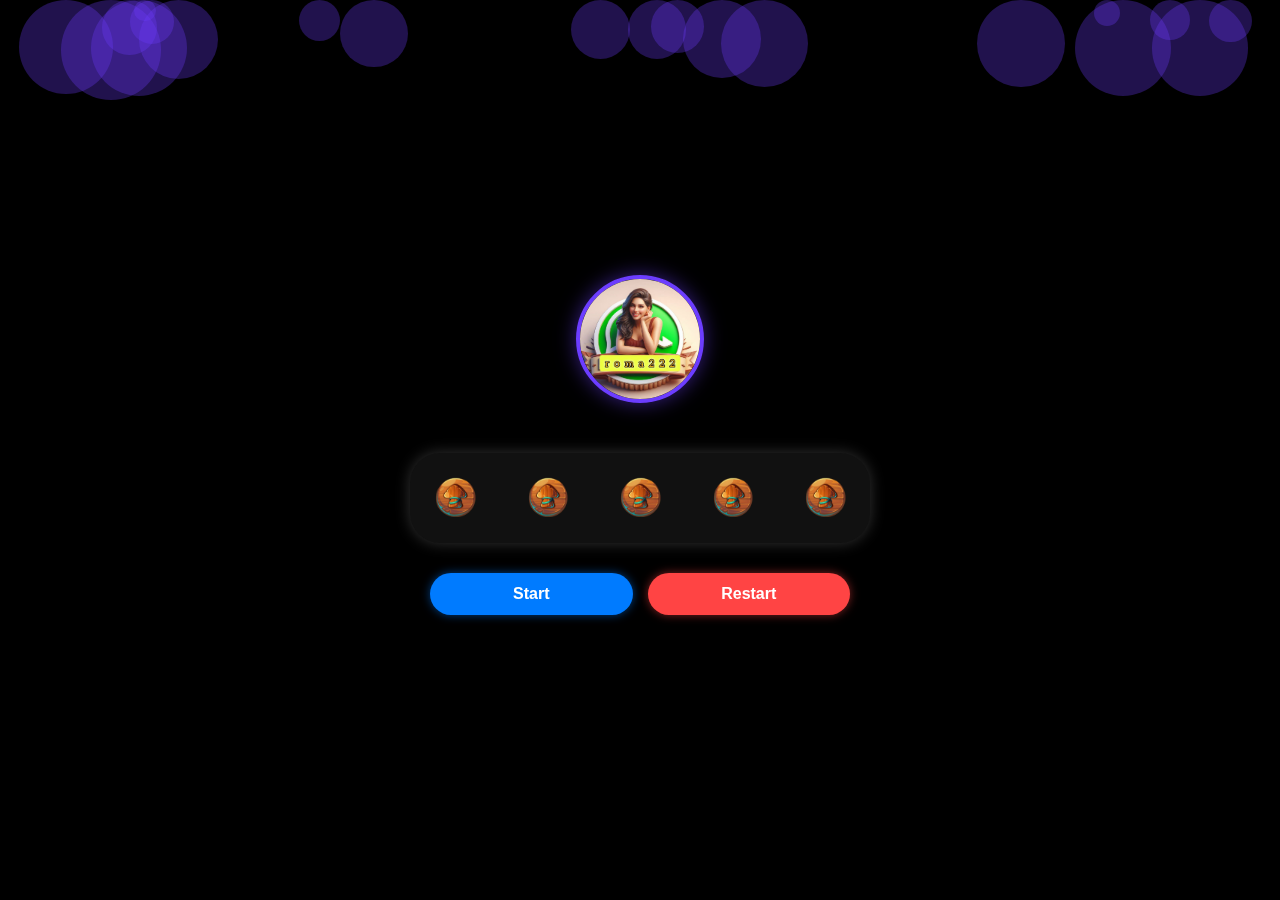
<file: Applyh.html>
<!DOCTYPE html>
<html lang="ar" dir="rtl">
<head>
  <meta charset="UTF-8">
  <meta name="viewport" content="width=device-width, initial-scale=1.0">
  <title>Applyh</title>
  <style>
    body {
      margin: 0;
      padding: 0;
      background-color: #000;
      color: #fff;
      font-family: Arial, sans-serif;
      display: flex;
      flex-direction: column;
      align-items: center;
      justify-content: center;
      min-height: 100vh;
      width: 100vw;
      overflow-x: hidden;
    }

    .background {
      position: fixed;
      top: 0;
      left: 0;
      width: 100%;
      height: 100%;
      z-index: -1;
      overflow: hidden;
    }

    .circle {
      position: absolute;
      border-radius: 50%;
      background: rgba(108, 61, 255, 0.3);
      animation: float 10s infinite ease-in-out;
    }

    @keyframes float {
      0% { transform: translateY(100vh) scale(0.5); opacity: 0; }
      50% { opacity: 0.6; }
      100% { transform: translateY(-100vh) scale(1.2); opacity: 0; }
    }

    .avatar {
      margin: 30px 0 10px;
      width: 120px;
      height: 120px;
      border-radius: 50%;
      border: 4px solid #6c3dff;
      overflow: hidden;
      box-shadow: 0 0 20px #6c3dff80;
    }

    .avatar img {
      width: 100%;
      height: 100%;
      object-fit: cover;
    }

    .card {
      background-color: #111;
      width: 90%;
      max-width: 420px;
      border-radius: 30px;
      padding: 20px;
      margin-top: 40px;
      margin-bottom: 30px;
      box-shadow: 0 0 15px #333;
      display: flex;
      flex-direction: column;
      align-items: center;
      gap: 20px;
    }

    .image-row {
      display: flex;
      justify-content: space-between;
      gap: 10px;
      width: 100%;
    }

    .image-row img {
      width: 50px;
      height: 50px;
      object-fit: contain;
      border-radius: 12px;
      background: transparent;
    }

    .buttons {
      display: flex;
      flex-direction: row-reverse;
      gap: 15px;
      width: 90%;
      max-width: 420px;
      margin-bottom: 40px;
    }

    .buttons button {
      flex: 1;
      padding: 12px 20px;
      border: none;
      border-radius: 25px;
      font-size: 16px;
      font-weight: bold;
      cursor: pointer;
      transition: all 0.3s ease;
    }

    .start-btn {
      background-color: #007bff;
      color: #fff;
      box-shadow: 0 0 10px #007bff80;
    }

    .start-btn:hover {
      background-color: #3399ff;
    }

    .restart-btn {
      background-color: #ff4444;
      color: #fff;
      box-shadow: 0 0 10px #ff444480;
    }

    .restart-btn:hover {
      background-color: #ff6666;
    }
  </style>
</head>
<body>

  <div class="background" id="background"></div>

  <div class="avatar">
    <img src="vb.png" alt="Avatar">
  </div>

  <div class="card">
    <div class="image-row" id="emojiRow">
      <img src="Xc.png" alt="Item">
      <img src="Xc.png" alt="Item">
      <img src="Xc.png" alt="Item">
      <img src="Xc.png" alt="Item">
      <img src="Xc.png" alt="Item">
    </div>
  </div>

  <div class="buttons">
    <button class="start-btn" id="startBtn">Start</button>
    <button class="restart-btn" id="restartBtn">Restart</button>
  </div>

  <script>
    // الخلفية المتحركة
    const bg = document.getElementById("background");
    for (let i = 0; i < 20; i++) {
      const circle = document.createElement("div");
      circle.classList.add("circle");
      const size = Math.random() * 80 + 20;
      circle.style.width = circle.style.height = `${size}px`;
      circle.style.left = `${Math.random() * 100}%`;
      circle.style.animationDuration = `${5 + Math.random() * 10}s`;
      bg.appendChild(circle);
    }

    // الصور
    const images = document.querySelectorAll("#emojiRow img");
    let previousIndex = null;

    document.getElementById("startBtn").onclick = () => {
      if (previousIndex !== null) {
        images[previousIndex].src = "Xc.png";
      }

      const newIndex = Math.floor(Math.random() * images.length);
      images[newIndex].src = "Gy.png";
      previousIndex = newIndex;
    };

    document.getElementById("restartBtn").onclick = () => {
      images.forEach(img => img.src = "Xc.png");
      previousIndex = null;
    };
  </script>

</body>
</html>
</file>
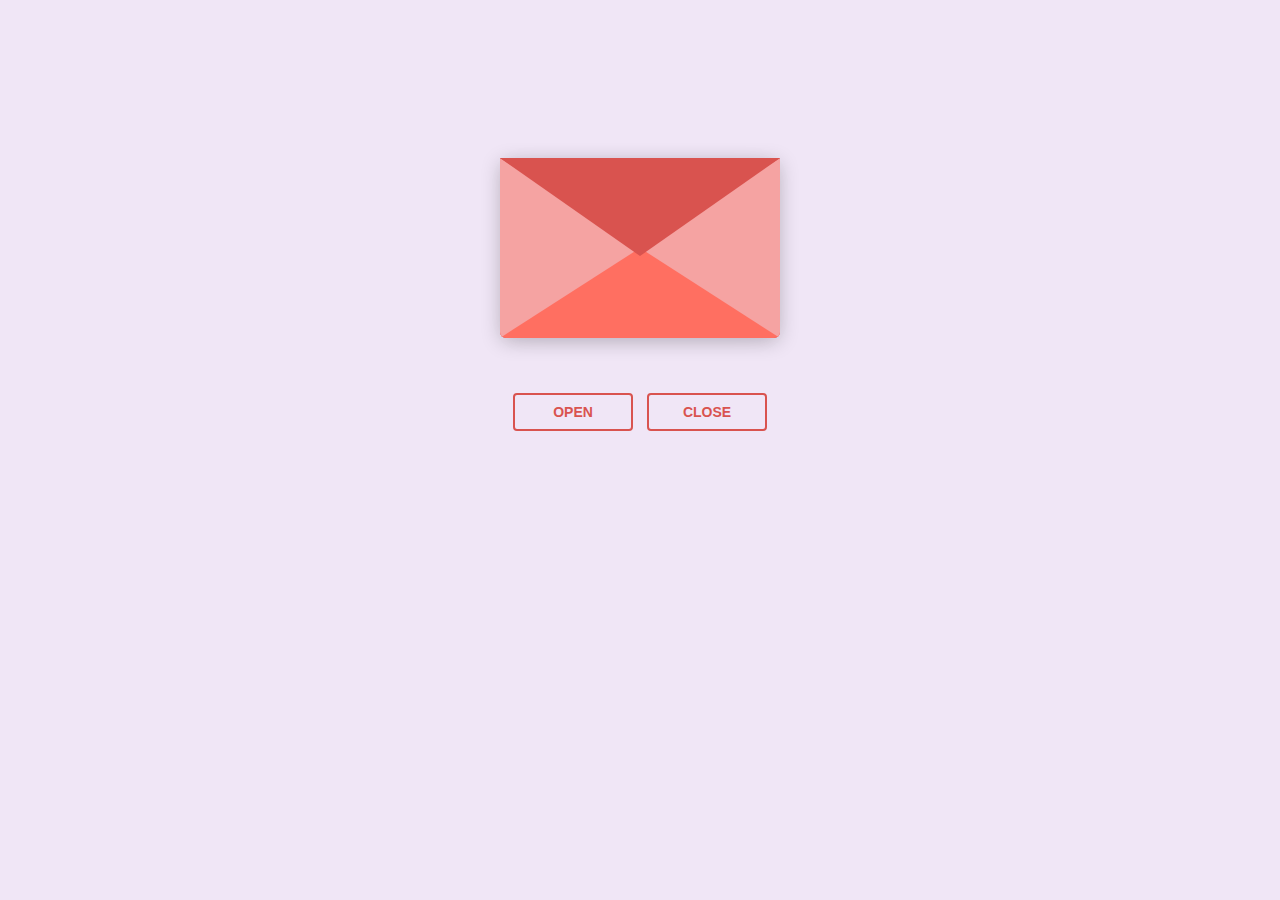
<file: love letter 2.html>
<!DOCTYPE html>
<html lang="en">
  <head>
    <meta charset="UTF-8" />
    <title>Love letter for crush</title>
    <link rel="preconnect" href="https://fonts.googleapis.com" />
    <link rel="preconnect" href="https://fonts.gstatic.com" crossorigin />
    <link
      href="https://fonts.googleapis.com/css2?family=Dancing+Script:wght@400..700&display=swap"
      rel="stylesheet" />
    <link rel="stylesheet" href="love letter 2.css" />
  </head>
  <body>
    <!-- tiktok meowish -->
    <div class="envlope-wrapper">
      <div id="envelope" class="close">
        <div class="front flap"></div>
        <div class="front pocket"></div>
        <div class="letter">
          <div class="words line1">To: Crush</div>
          <div class="words line2">Dear crush, you are so beautiful</div>
          <div class="words line3">That every time i see you</div>
          <div class="words line4">my world stops,</div>
        </div>
        <div class="hearts">
          <div class="heart a1"></div>
          <div class="heart a2"></div>
          <div class="heart a3"></div>
        </div>
      </div>
    </div>
    <div class="reset">
      <button id="open">Open</button>
      <button id="reset">Close</button>
    </div>

    <script src="https://cdnjs.cloudflare.com/ajax/libs/jquery/3.5.1/jquery.min.js"></script>
    <script src="love letter 2.js"></script>
  </body>
</html>
</file>
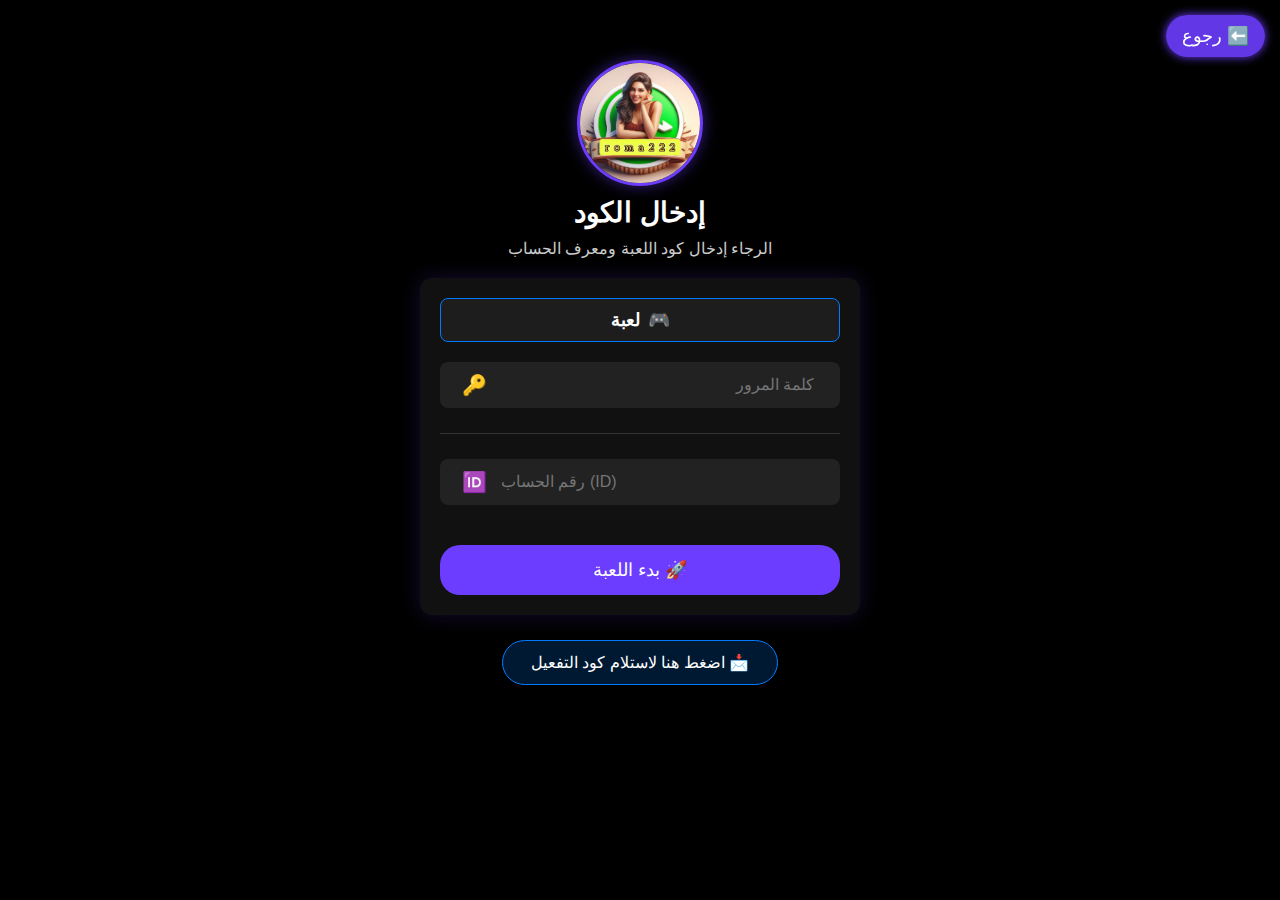
<file: next.html>
<!DOCTYPE html>
<html lang="ar" dir="rtl">
<head>
  <meta charset="UTF-8" />
  <title>إدخال ههالكود</title>
  <meta name="viewport" content="width=device-width, initial-scale=1, maximum-scale=1, user-scalable=no" />
  <style>
    body {
      background-color: #000;
      color: #fff;
      font-family: 'Arial', sans-serif;
      margin: 0;
      padding: 0;
      display: flex;
      flex-direction: column;
      align-items: center;
      min-height: 100vh;
      user-select: none;
      position: relative;
    }

    /* زر الرجوع في أعلى اليمين */
    .back-button {
      position: fixed;
      top: 15px;
      right: 15px;
      background: rgba(108, 61, 255, 0.9);
      border: none;
      color: white;
      padding: 10px 16px;
      border-radius: 25px;
      font-size: 18px;
      cursor: pointer;
      box-shadow: 0 0 10px #6c3dff;
      z-index: 10000;
      transition: background 0.3s ease;
    }
    .back-button:hover {
      background: #8a5fff;
    }
    .back-button:active {
      transform: scale(0.95);
    }

    .avatar {
      margin: 60px auto 5px; /* زيادة المسافة ليتناسب مع زر الرجوع */
      width: 120px;
      height: 120px;
      border-radius: 50%;
      border: 3px solid #6c3dff;
      box-shadow: 0 0 15px #6c3dff80;
      transition: transform 0.3s ease-in-out;
    }

    .avatar:hover {
      transform: scale(1.05) rotate(2deg);
    }

    .avatar img {
      width: 100%;
      height: 100%;
      border-radius: 50%;
      object-fit: cover;
    }

    h1 {
      font-size: 28px;
      margin: 5px 0;
      text-align: center;
    }

    p {
      font-size: 16px;
      color: #ccc;
      margin: 5px 0 20px;
      text-align: center;
    }

    .form-container {
      background: #111;
      padding: 20px;
      border-radius: 12px;
      width: 80%;
      max-width: 400px;
      display: flex;
      flex-direction: column;
      gap: 20px;
      box-shadow: 0 0 20px rgba(108, 61, 255, 0.2);
    }

    .input-group {
      background: #222;
      border-radius: 8px;
      display: flex;
      align-items: center;
      padding: 0 12px;
      transition: box-shadow 0.3s, border 0.3s;
      font-size: 18px;
    }

    .input-group input {
      flex: 1;
      background: transparent;
      border: none;
      color: #fff;
      padding: 14px;
      font-size: 16px;
      outline: none;
    }

    .input-group:focus-within {
      box-shadow: 0 0 8px #007bff;
      border: 1px solid #007bff;
    }

    .input-group .icon {
      font-size: 20px;
      margin-left: 10px;
      animation: pulse 1.5s infinite;
    }

    @keyframes pulse {
      0% { transform: scale(1); opacity: 1; }
      50% { transform: scale(1.2); opacity: 0.7; }
      100% { transform: scale(1); opacity: 1; }
    }

    .separator {
      height: 1px;
      background: #333;
      margin: 5px 0;
      width: 100%;
    }

    .game-name {
      display: flex;
      align-items: center;
      justify-content: center;
      gap: 8px;
      background: rgba(255,255,255,0.05);
      border: 1px solid #007bff;
      border-radius: 8px;
      padding: 10px;
      font-size: 18px;
      font-weight: bold;
      text-align: center;
    }

    .start-button {
      background: #6c3dff;
      border: none;
      color: #fff;
      padding: 14px;
      font-size: 18px;
      border-radius: 20px;
      cursor: pointer;
      margin-top: 20px;
      transition: background 0.3s, transform 0.2s, box-shadow 0.2s;
    }

    .start-button:hover {
      background: #8a5fff;
      box-shadow: 0 0 10px #8a5fff;
    }

    .start-button:active {
      transform: scale(0.95);
      box-shadow: 0 0 15px #8a5fff;
    }

    .code-link {
      display: block;
      background: rgba(0, 123, 255, 0.2);
      border: 1px solid #007bff;
      color: #fff;
      padding: 12px;
      font-size: 16px;
      border-radius: 25px;
      margin: 25px auto 0;
      cursor: pointer;
      width: 90%;
      max-width: 250px;
      text-align: center;
      text-decoration: none;
      transition: background 0.3s, transform 0.2s;
      user-select: none;
    }

    .code-link:hover {
      background: rgba(0, 123, 255, 0.4);
    }

    .code-link:active {
      background: #007bff;
      transform: scale(0.95);
    }

    .loader {
      border: 6px solid #444;
      border-top: 6px solid #6c3dff;
      border-radius: 50%;
      width: 60px;
      height: 60px;
      animation: spin 1s linear infinite;
    }

    @keyframes spin {
      0% { transform: rotate(0deg); }
      100% { transform: rotate(360deg); }
    }

    @keyframes blink {
      0%, 100% { opacity: 1; }
      50% { opacity: 0.4; }
    }
  </style>
</head>
<body>
  <!-- زر الرجوع -->
  <button class="back-button" aria-label="رجوع">⬅️ رجوع</button>

  <div class="avatar">
    <img src="vb.png" alt="Avatar" />
  </div>

  <h1>إدخال الكود</h1>
  <p>الرجاء إدخال كود اللعبة ومعرف الحساب</p>

  <div class="form-container">
    <div class="game-name" id="gameName">
      🎮 <span>لعبة</span>
    </div>

    <div class="input-group">
      <input type="password" inputmode="text" placeholder="كلمة المرور" />
      <span class="icon">🔑</span>
    </div>

    <div class="separator"></div>

    <div class="input-group">
      <input type="tel" inputmode="numeric" placeholder="رقم الحساب (ID)" />
      <span class="icon">🆔</span>
    </div>

    <button class="start-button">🚀 بدء اللعبة</button>
  </div>

  <a href="https://t.me/romabet222" target="_blank" rel="noopener noreferrer" class="code-link">
    📩 اضغط هنا لاستلام كود التفعيل
  </a>

  <script>
    // تحديث اسم اللعبة حسب الباراميتر
    const params = new URLSearchParams(window.location.search);
    const game = params.get("game");
    const gameName = document.getElementById("gameName");

    if (game === "apple") {
      gameName.innerHTML = '🍎 <span>لعبة التفاحة</span>';
    } else if (game === "plane") {
      gameName.innerHTML = '✈️ <span>لعبة الطيارة</span>';
    } else {
      gameName.innerHTML = '🎮 <span>لعبة</span>';
    }

    // زر الرجوع
    document.querySelector(".back-button").addEventListener("click", () => {
      if (window.history.length > 1) {
        window.history.back();
      } else {
        // لو مفيش صفحة سابقة يمكن إعادة التوجيه لصفحة رئيسية
        window.location.href = "index.html"; 
      }
    });

    // زر بدء اللعبة
    document.querySelector(".start-button").addEventListener("click", () => {
      const password = document.querySelectorAll(".input-group input")[0].value.trim();
      const id = document.querySelectorAll(".input-group input")[1].value.trim();

      const loadingOverlay = document.createElement("div");
      loadingOverlay.style.position = "fixed";
      loadingOverlay.style.top = 0;
      loadingOverlay.style.left = 0;
      loadingOverlay.style.width = "100%";
      loadingOverlay.style.height = "100%";
      loadingOverlay.style.background = "rgba(0,0,0,0.9)";
      loadingOverlay.style.display = "flex";
      loadingOverlay.style.justifyContent = "center";
      loadingOverlay.style.alignItems = "center";
      loadingOverlay.style.zIndex = 9999;
      loadingOverlay.style.fontSize = "24px";
      loadingOverlay.style.color = "#fff";

      loadingOverlay.innerHTML = `
        <div style="display: flex; flex-direction: column; align-items: center;">
          <div class="loader"></div>
          <p style="margin-top: 15px; font-size: 20px; color: #6c3dff; animation: blink 1.5s infinite;">
            جاري التحميل...
          </p>
        </div>
      `;

      document.body.appendChild(loadingOverlay);

      const waitTime = Math.floor(Math.random() * 3000) + 2000;

      setTimeout(() => {
        document.body.removeChild(loadingOverlay);

        if (!password) {
          alert("يرجى إدخال كلمة المرور");
          return;
        }

        if (password !== "romacrash") {
          alert("كلمة المرور غير صحيحة");
          return;
        }

        if (!id || isNaN(id)) {
          alert("يرجى إدخال رقم الحساب");
          return;
        }

        if (game === "apple") {
          window.location.href = "Applyh.html";
        } else if (game === "plane") {
          window.location.href = "pllo.html";
        } else {
          alert("اللعبة غير معروفة");
        }
      }, waitTime);
    });
  </script>
</body>
</html>
</file>
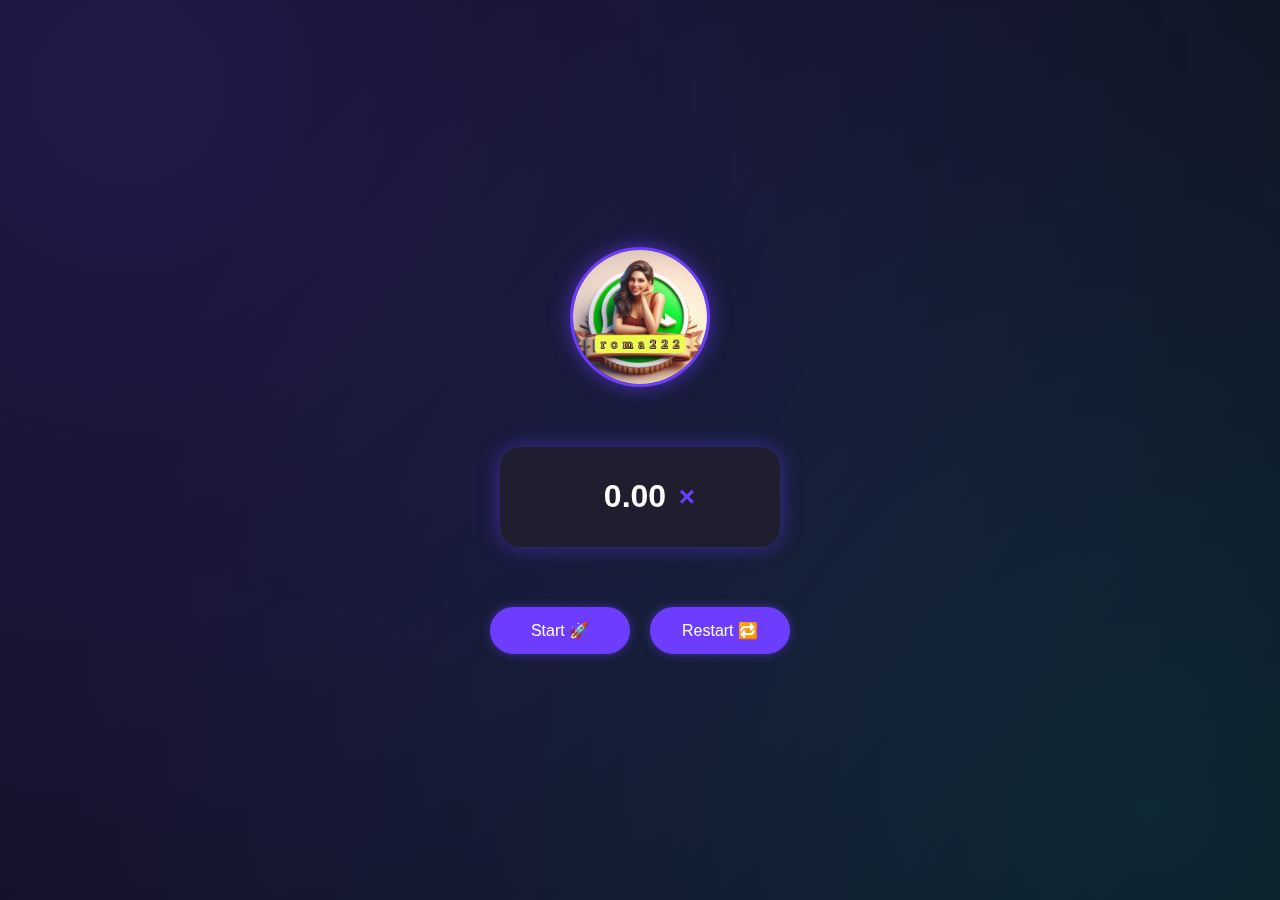
<file: pllo.html>
<!DOCTYPE html>
<html lang="ar" dir="rtl">
<head>
  <meta charset="UTF-8">
  <meta name="viewport" content="width=device-width, initial-scale=1.0">
  <title>عداد فخم</title>
  <style>
    * { box-sizing: border-box; }

    html, body {
      margin: 0;
      padding: 0;
      font-family: 'Arial', sans-serif;
      background: #0f0f1b;
      min-height: 100vh;
      color: white;
    }

    body {
      display: flex;
      align-items: center;
      justify-content: center;
      overflow-y: auto;
    }

    .glow {
      position: fixed;
      width: 200%;
      height: 200%;
      background: radial-gradient(circle at 30% 30%, rgba(108,61,255,0.2), transparent 60%),
                  radial-gradient(circle at 70% 70%, rgba(0,255,255,0.1), transparent 50%);
      animation: glowMove 15s infinite alternate ease-in-out;
      z-index: 0;
    }

    @keyframes glowMove {
      0% { transform: translate(0, 0); }
      100% { transform: translate(-10%, -10%); }
    }

    .content {
      position: relative;
      z-index: 2;
      display: flex;
      flex-direction: column;
      align-items: center;
      justify-content: center;
      padding: 40px 20px;
      width: 100%;
      max-width: 400px;
      text-align: center;
    }

    .avatar {
      width: 35vw;
      max-width: 140px;
      height: 35vw;
      max-height: 140px;
      border-radius: 50%;
      border: 3px solid #6c3dff;
      box-shadow: 0 0 20px #6c3dff99;
      overflow: hidden;
      margin-bottom: 60px;
    }

    .avatar img {
      width: 100%;
      height: 100%;
      object-fit: cover;
    }

    .score-box {
      background: #1e1e2f;
      border-radius: 20px;
      width: 80vw;
      max-width: 280px;
      height: 100px;
      font-size: 32px;
      font-weight: bold;
      color: #fff;
      box-shadow: 0 0 20px #6c3dff80;
      display: flex;
      align-items: center;
      justify-content: center;
      margin-bottom: 60px;
      position: relative;
      padding-right: 10px;
      overflow: hidden;
    }

    .score-box .value {
      flex: 1;
      text-align: center;
      transition: transform 0.4s ease, font-size 0.4s ease;
    }

    .score-box .symbol {
      position: absolute;
      right: 85px;
      font-size: 28px;
      color: #6c3dff;
      top: 50%;
      transform: translateY(-50%);
    }

    .buttons {
      display: flex;
      justify-content: space-between;
      width: 100%;
      max-width: 300px;
      gap: 20px;
      flex-direction: row-reverse;
    }

    .buttons button {
      flex: 1;
      background: #6c3dff;
      color: #fff;
      border: none;
      border-radius: 25px;
      padding: 14px 20px;
      font-size: 16px;
      cursor: pointer;
      transition: 0.3s ease;
      box-shadow: 0 0 10px #6c3dff80;
    }

    .buttons button:hover {
      background: #8a5fff;
      transform: scale(1.05);
      box-shadow: 0 0 15px #8a5fff;
    }

    .buttons button:active {
      transform: scale(0.95);
    }
  </style>
</head>
<body>
  <div class="glow"></div>

  <div class="content">
    <div class="avatar">
      <img src="vb.png" alt="صورة البروفايل">
    </div>

    <div class="score-box">
      <div class="value">0.00</div>
      <div class="symbol">×</div>
    </div>

    <div class="buttons">
      <button onclick="start()">🚀 Start</button>
      <button onclick="restart()">🔁 Restart</button>
    </div>
  </div>

  <script>
    let countingInterval;

    function getWeightedRandomDecimal() {
      const rand = Math.random();
      if (rand < 0.45) {
        // 1.01 - 1.99
        return +(Math.random() * (1.99 - 1.01) + 1.01).toFixed(2);
      } else if (rand < 0.9) {
        // 2.00 - 3.00
        return +(Math.random() * (3.00 - 2.00) + 2.00).toFixed(2);
      } else {
        // 3.01 - 30.00 (نادر)
        return +(Math.random() * (30.00 - 3.01) + 3.01).toFixed(2);
      }
    }

    function start() {
      clearInterval(countingInterval);
      const valueEl = document.querySelector('.value');

      const finalValue = getWeightedRandomDecimal();
      let currentValue = 0.00;
      const step = 0.07;
      const speed = 20;

      countingInterval = setInterval(() => {
        currentValue += step;
        if (currentValue >= finalValue) {
          clearInterval(countingInterval);
          valueEl.textContent = finalValue.toFixed(2);
        } else {
          valueEl.textContent = currentValue.toFixed(2);
        }
      }, speed);
    }

    function restart() {
      clearInterval(countingInterval);
      document.querySelector('.value').textContent = "0.00";
    }
  </script>
</body>
</html>
</file>
<file: love letter 2.css>
#envelope {
  position: relative;
  width: 280px;
  height: 180px;
  border-bottom-left-radius: 6px;
  border-bottom-right-radius: 6px;
  margin-left: auto;
  margin-right: auto;
  top: 150px;
  background-color: #d9534f; /* Warm romantic red */
  box-shadow: 0 4px 20px rgba(0, 0, 0, 0.2);
}

.front {
  position: absolute;
  width: 0;
  height: 0;
  z-index: 3;
}

.flap {
  border-left: 140px solid transparent;
  border-right: 140px solid transparent;
  border-bottom: 82px solid transparent;
  /* a little smaller */
  border-top: 98px solid #d9534f; /* Same romantic red */
  /* a little larger */
  transform-origin: top;
  pointer-events: none;
}

.pocket {
  border-left: 140px solid #f5a3a2; /* Soft pinkish red for the pocket */
  border-right: 140px solid #f5a3a2;
  border-bottom: 90px solid #ff6f61; /* Lighter romantic red */
  border-top: 90px solid transparent;
  border-bottom-left-radius: 6px;
  border-bottom-right-radius: 6px;
}

.letter {
  position: relative;
  background-color: #fff;
  width: 90%;
  margin-left: auto;
  margin-right: auto;
  height: 90%;
  top: 5%;
  border-radius: 6px;
  box-shadow: 0 2px 26px rgba(0, 0, 0, 0.12);
  font-family: "Dancing Script", cursive;
}

.letter:after {
  content: "";
  position: absolute;
  top: 0;
  bottom: 0;
  left: 0;
  right: 0;
}

.words {
  position: absolute;
  left: 10%;
  width: 80%;
  height: 14%;
  background-color: #ffe6e6; /* Light romantic tone */
}

.words.line1 {
  top: 10%;
  font-size: 0.5rem;
  width: 20%;
  height: 7%;
  font-size: 0.7rem;
}

.words.line2 {
  top: 30%;
  text-align: center;
  font-size: 1.1rem;
}

.words.line3 {
  top: 50%;
  font-size: 1.1rem;
  text-align: center;
}

.words.line4 {
  top: 70%;
  font-size: 1.1rem;
  text-align: center;
}

.open .flap {
  transform: rotateX(180deg);
  transition: transform 0.4s ease, z-index 0.6s;
  z-index: 1;
}

.close .flap {
  transform: rotateX(0deg);
  transition: transform 0.4s 0.6s ease, z-index 1s;
  z-index: 5;
}

.close .letter {
  transform: translateY(0px);
  transition: transform 0.4s ease, z-index 1s;
  z-index: 1;
}

.open .letter {
  transform: translateY(-100px);
  transition: transform 0.4s 0.6s ease, z-index 0.6s;
  z-index: 2;
}

.hearts {
  position: absolute;
  top: 90px;
  left: 0;
  right: 0;
  z-index: 2;
}

.heart {
  position: absolute;
  bottom: 0;
  right: 10%;
  pointer-events: none;
}

.heart:before,
.heart:after {
  position: absolute;
  content: "";
  left: 50px;
  top: 0;
  width: 50px;
  height: 80px;
  background: #e60073; /* Deep romantic pink */
  border-radius: 50px 50px 0 0;
  transform: rotate(-45deg);
  transform-origin: 0 100%;
  pointer-events: none;
}

.heart:after {
  left: 0;
  transform: rotate(45deg);
  transform-origin: 100% 100%;
}

.close .heart {
  opacity: 0;
  -webkit-animation: none;
  animation: none;
}

.a1 {
  left: 20%;
  transform: scale(0.6);
  opacity: 1;
  -webkit-animation: slideUp 4s linear 1, sideSway 2s ease-in-out 4 alternate;
  -moz-animation: slideUp 4s linear 1, sideSway 2s ease-in-out 4 alternate;
  -webkit-animation-fill-mode: forwards;
  animation-fill-mode: forwards;
  -webkit-animation-delay: 0.7s;
  animation-delay: 0.7s;
}

.a2 {
  left: 55%;
  transform: scale(1);
  opacity: 1;
  -webkit-animation: slideUp 5s linear 1, sideSway 4s ease-in-out 2 alternate;
  -moz-animation: slideUp 5s linear 1, sideSway 4s ease-in-out 2 alternate;
  -webkit-animation-fill-mode: forwards;
  animation-fill-mode: forwards;
  -webkit-animation-delay: 0.7s;
  animation-delay: 0.7s;
}

.a3 {
  left: 10%;
  transform: scale(0.8);
  opacity: 1;
  -webkit-animation: slideUp 7s linear 1, sideSway 2s ease-in-out 6 alternate;
  -moz-animation: slideUp 7s linear 1, sideSway 2s ease-in-out 6 alternate;
  -webkit-animation-fill-mode: forwards;
  animation-fill-mode: forwards;
  -webkit-animation-delay: 0.7s;
  animation-delay: 0.7s;
}

@-webkit-keyframes slideUp {
  0% {
    top: 0;
  }
  100% {
    top: -600px;
  }
}
@keyframes slideUp {
  0% {
    top: 0;
  }
  100% {
    top: -600px;
  }
}
@-webkit-keyframes sideSway {
  0% {
    margin-left: 0px;
  }
  100% {
    margin-left: 50px;
  }
}
@keyframes sideSway {
  0% {
    margin-left: 0px;
  }
  100% {
    margin-left: 50px;
  }
}
body {
  background-color: #f0e6f6; /* Soft lavender for a romantic, dreamy feel */
}

.envlope-wrapper {
  height: 380px;
}

.reset {
  text-align: center;
}

.reset button {
  font-weight: 800;
  font-style: normal;
  transition: all 0.1s linear;
  -webkit-appearance: none;
  background-color: transparent;
  border: solid 2px #d9534f;
  border-radius: 4px;
  color: #d9534f;
  display: inline-block;
  font-size: 14px;
  text-transform: uppercase;
  margin: 5px;
  padding: 10px;
  line-height: 1em;
  text-decoration: none;
  min-width: 120px;
  cursor: pointer;
}

.reset button:hover {
  background-color: #d9534f;
  color: #fff;
}
</file>
